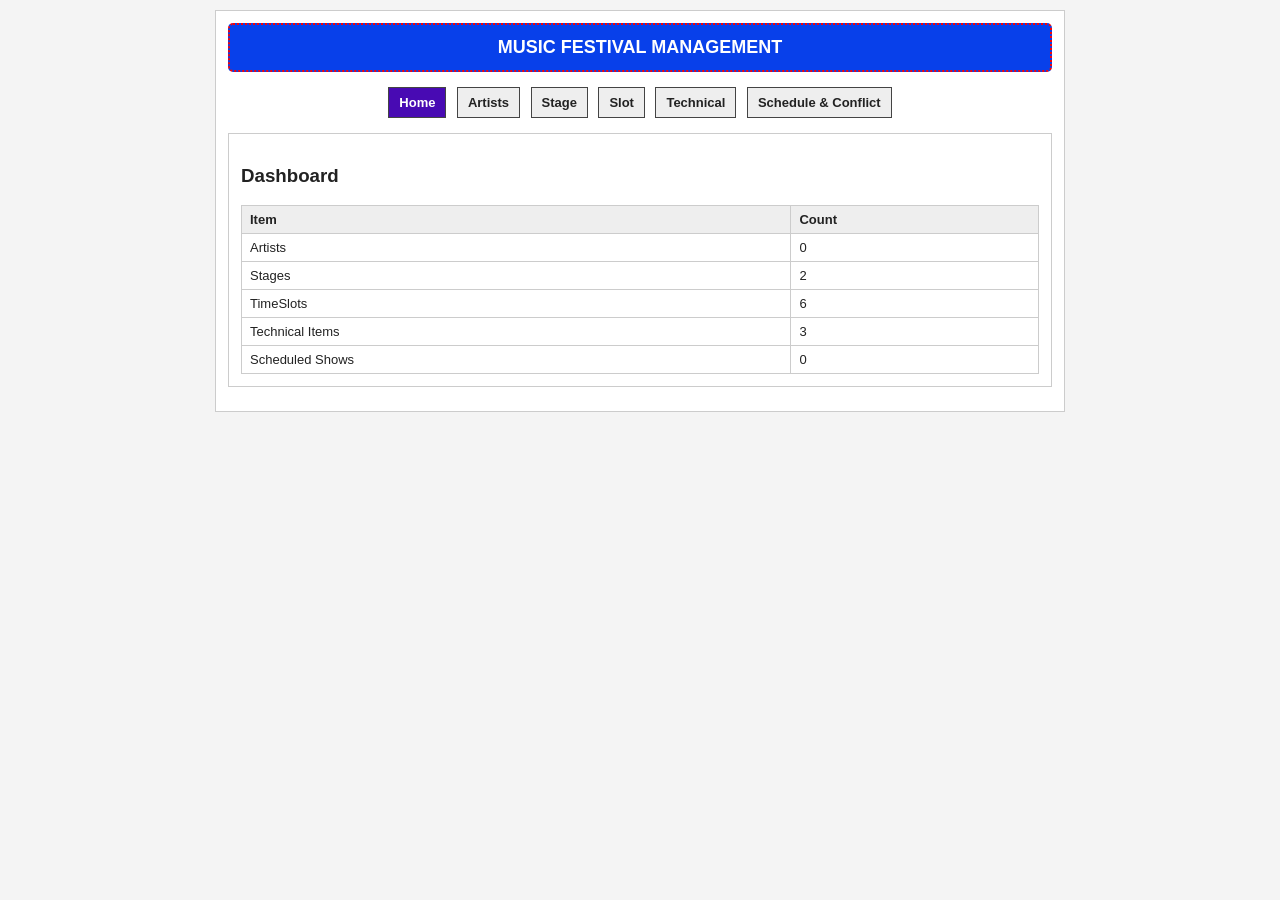
<file: index.html>
<!DOCTYPE html>
<html lang="en">
<head>
  <meta charset="UTF-8">
  <meta name="viewport" content="width=device-width, initial-scale=1.0">
  <title>Music Festival Management - Home</title>
  <link rel="stylesheet" href="style.css">
</head>
<body>
  <div class="container">
    <h1>MUSIC FESTIVAL MANAGEMENT</h1>

    <div class="nav">
      <a href="index.html" class="active">Home</a>
      <a href="artists.html">Artists</a>
      <a href="stage.html">Stage</a>
      <a href="slot.html">Slot</a>
      <a href="technical.html">Technical</a>
      <a href="schedule.html">Schedule & Conflict</a>
    </div>

    <div class="box">
      <h3>Dashboard</h3>
      <table>
        <tr><th>Item</th><th>Count</th></tr>
        <tr><td>Artists</td><td id="countArtists">0</td></tr>
        <tr><td>Stages</td><td id="countStages">0</td></tr>
        <tr><td>TimeSlots</td><td id="countSlots">0</td></tr>
        <tr><td>Technical Items</td><td id="countTech">0</td></tr>
        <tr><td>Scheduled Shows</td><td id="countSchedules">0</td></tr>
      </table>
    </div>
  </div>
  <script src="script.js"></script>
  <script>renderDashboard();</script>
</body>
</html>
</file>
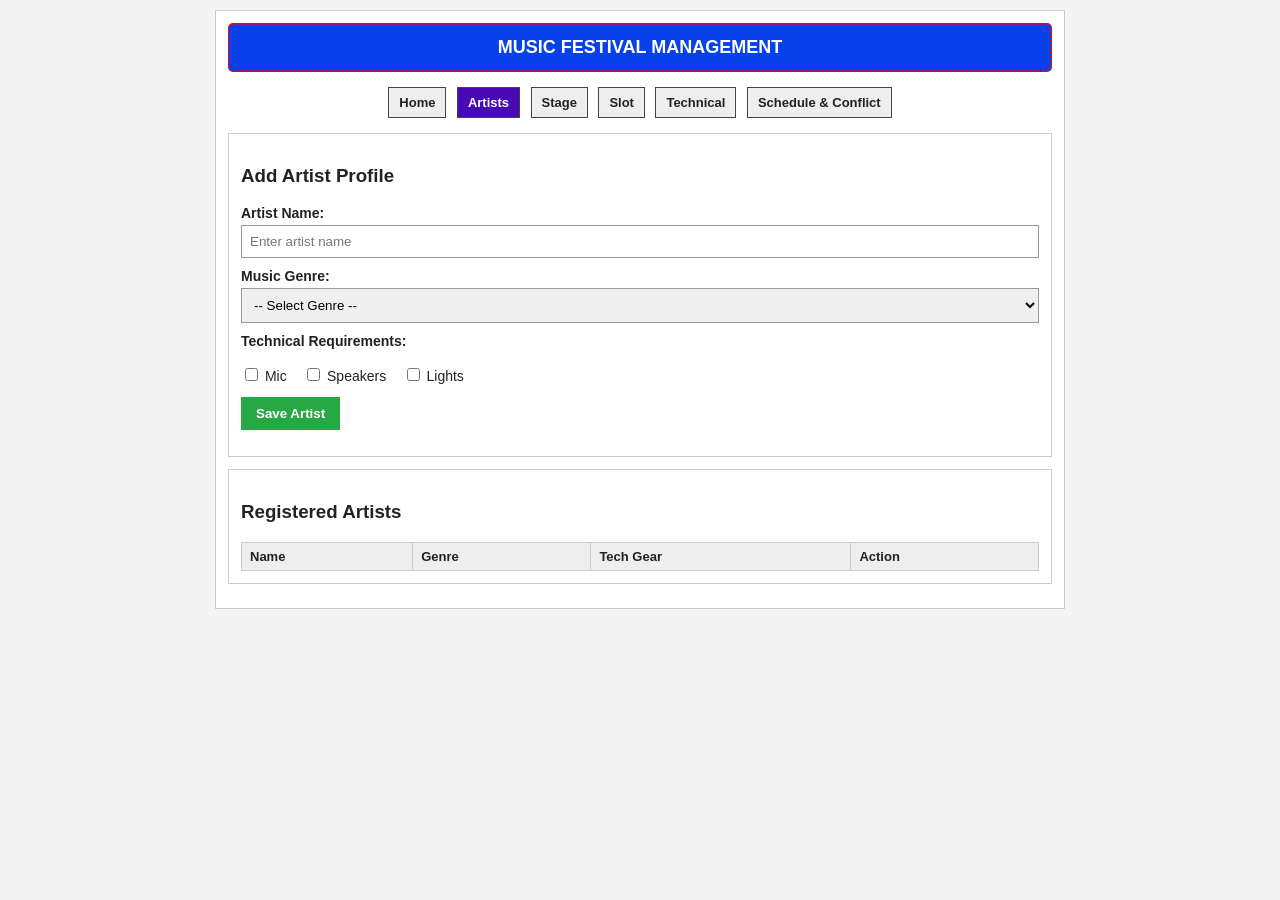
<file: artists.html>
<!DOCTYPE html>
<html lang="en">
<head>
  <meta charset="UTF-8">
  <meta name="viewport" content="width=device-width, initial-scale=1.0">
  <title>Music Festival Management - Artists</title>
  <link rel="stylesheet" href="style.css">
</head>
<body>
  <div class="container">
    <h1>MUSIC FESTIVAL MANAGEMENT</h1>

    <div class="nav">
      <a href="index.html">Home</a>
      <a href="artists.html" class="active">Artists</a>
      <a href="stage.html">Stage</a>
      <a href="slot.html">Slot</a>
      <a href="technical.html">Technical</a>
      <a href="schedule.html">Schedule & Conflict</a>
    </div>

    <div class="box">
      <h3>Add Artist Profile</h3>
      <label>Artist Name:</label>
      <input type="text" id="aName" placeholder="Enter artist name">

      <label>Music Genre:</label>
      <select id="aGenre">
        <option value="">-- Select Genre --</option>
        <option value="Rap">Rap</option>
        <option value="Rock">Rock</option>
        <option value="Jazz">Jazz</option>
      </select>

      <label>Technical Requirements:</label>
      <div class="checks" id="techChecks"></div>

      <button class="btn" onclick="addArtist()">Save Artist</button>
      <p id="msg1" class="msg"></p>
    </div>

    <div class="box table-box">
      <h3>Registered Artists</h3>
      <table>
        <thead>
          <tr><th>Name</th><th>Genre</th><th>Tech Gear</th><th>Action</th></tr>
        </thead>
        <tbody id="artistTable"></tbody>
      </table>
    </div>
  </div>
  <script src="script.js"></script>
  <script>renderArtists();</script>
</body>
</html>
</file>
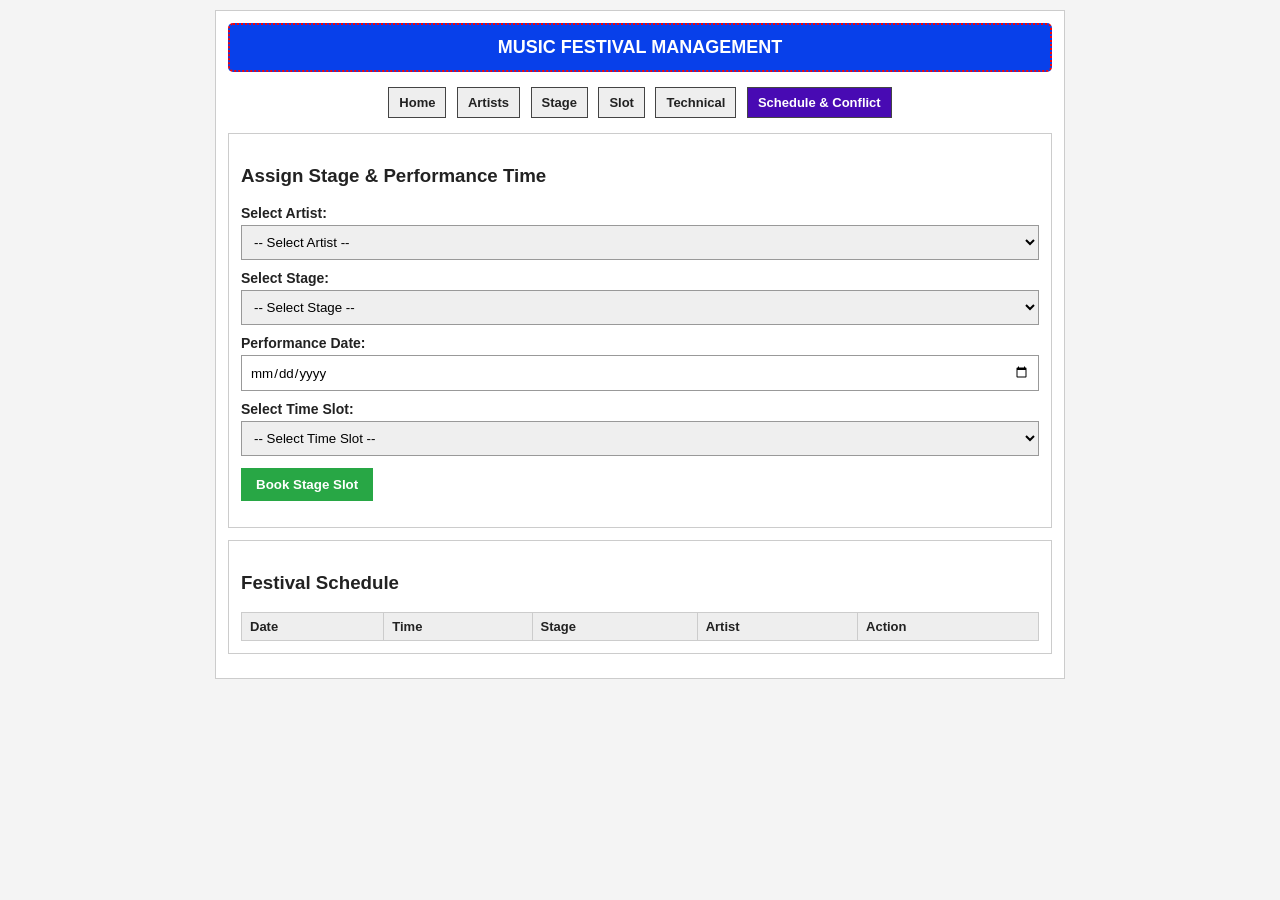
<file: schedule.html>
<!DOCTYPE html>
<html lang="en">
<head>
  <meta charset="UTF-8">
  <meta name="viewport" content="width=device-width, initial-scale=1.0">
  <title>Music Festival Management - Schedule & Conflict</title>
  <link rel="stylesheet" href="style.css">
</head>
<body>
  <div class="container">
    <h1>MUSIC FESTIVAL MANAGEMENT</h1>

    <div class="nav">
      <a href="index.html">Home</a>
      <a href="artists.html">Artists</a>
      <a href="stage.html">Stage</a>
      <a href="slot.html">Slot</a>
      <a href="technical.html">Technical</a>
      <a href="schedule.html" class="active">Schedule & Conflict</a>
    </div>

    <div class="box">
      <h3>Assign Stage & Performance Time</h3>
      <label>Select Artist:</label>
      <select id="sArtist"></select>

      <label>Select Stage:</label>
      <select id="sStage"></select>

      <label>Performance Date:</label>
      <input type="date" id="sDate">

      <label>Select Time Slot:</label>
      <select id="sSlot"></select>

      <button class="btn" onclick="addSchedule()">Book Stage Slot</button>
      <p id="msg2" class="msg"></p>
    </div>

    <div class="box table-box">
      <h3>Festival Schedule</h3>
      <table>
        <thead>
          <tr><th>Date</th><th>Time</th><th>Stage</th><th>Artist</th><th>Action</th></tr>
        </thead>
        <tbody id="scheduleTable"></tbody>
      </table>
    </div>
  </div>
  <script src="script.js"></script>
  <script>renderSchedule();</script>
</body>
</html>
</file>
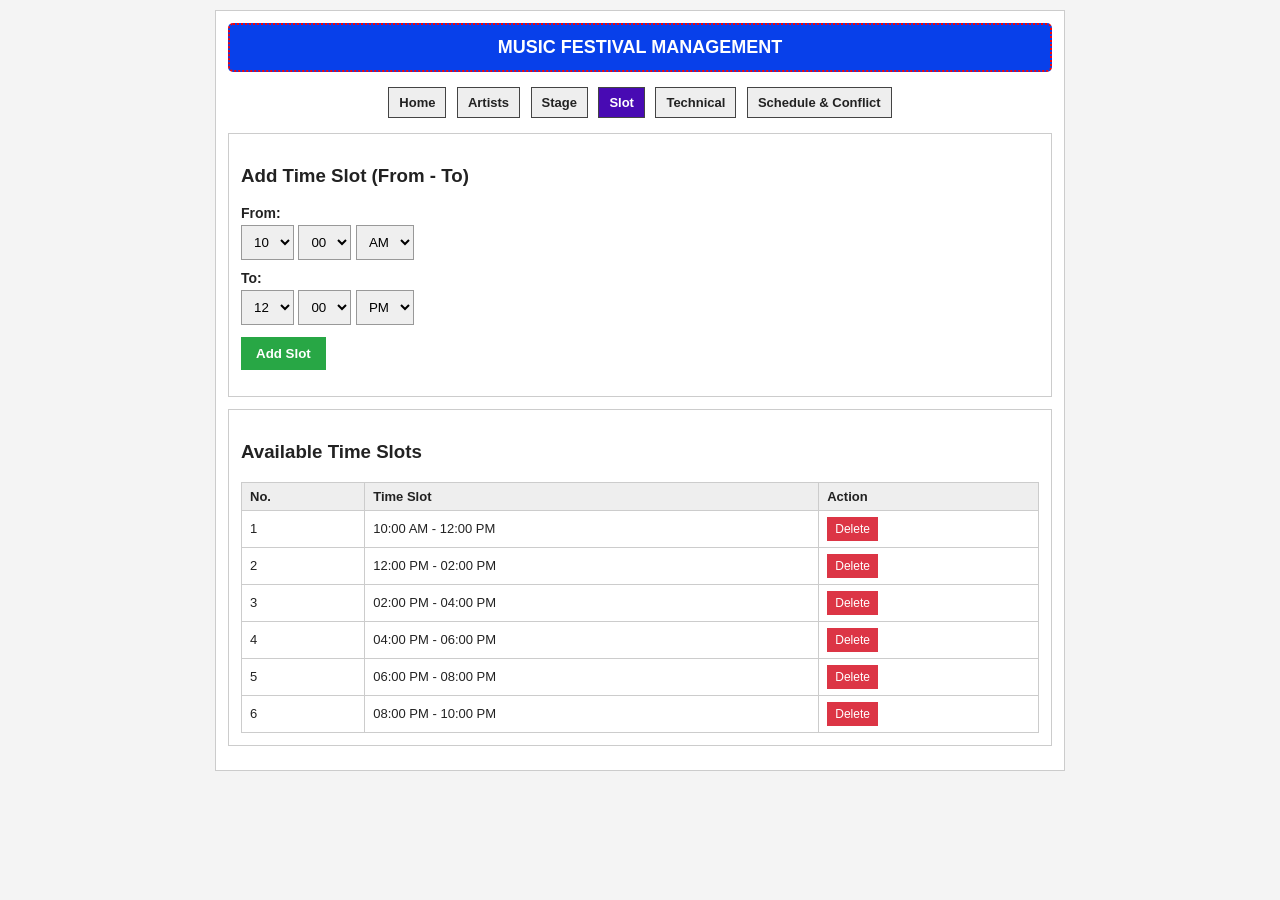
<file: slot.html>
<!DOCTYPE html>
<html lang="en">
<head>
  <meta charset="UTF-8">
  <meta name="viewport" content="width=device-width, initial-scale=1.0">
  <title>Music Festival Management - Slot</title>
  <link rel="stylesheet" href="style.css">
</head>
<body>
  <div class="container">
    <h1>MUSIC FESTIVAL MANAGEMENT</h1>

    <div class="nav">
      <a href="index.html">Home</a>
      <a href="artists.html">Artists</a>
      <a href="stage.html">Stage</a>
      <a href="slot.html" class="active">Slot</a>
      <a href="technical.html">Technical</a>
      <a href="schedule.html">Schedule & Conflict</a>
    </div>

    <div class="box">
      <h3>Add Time Slot (From - To)</h3>

      <label>From:</label>
      <select id="fromHour" style="width:auto; display:inline-block;">
        <option value="1">1</option><option value="2">2</option><option value="3">3</option>
        <option value="4">4</option><option value="5">5</option><option value="6">6</option>
        <option value="7">7</option><option value="8">8</option><option value="9">9</option>
        <option value="10" selected>10</option><option value="11">11</option><option value="12">12</option>
      </select>
      <select id="fromMin" style="width:auto; display:inline-block;">
        <option value="00" selected>00</option>
        <option value="30">30</option>
      </select>
      <select id="fromAmPm" style="width:auto; display:inline-block;">
        <option value="AM" selected>AM</option>
        <option value="PM">PM</option>
      </select>

      <label>To:</label>
      <select id="toHour" style="width:auto; display:inline-block;">
        <option value="1">1</option><option value="2">2</option><option value="3">3</option>
        <option value="4">4</option><option value="5">5</option><option value="6">6</option>
        <option value="7">7</option><option value="8">8</option><option value="9">9</option>
        <option value="10">10</option><option value="11">11</option><option value="12" selected>12</option>
      </select>
      <select id="toMin" style="width:auto; display:inline-block;">
        <option value="00" selected>00</option>
        <option value="30">30</option>
      </select>
      <select id="toAmPm" style="width:auto; display:inline-block;">
        <option value="AM">AM</option>
        <option value="PM" selected>PM</option>
      </select>

      <br>
      <button class="btn" onclick="addSlot()">Add Slot</button>
      <p id="msgSlot" class="msg"></p>
    </div>

    <div class="box table-box">
      <h3>Available Time Slots</h3>
      <table>
        <thead>
          <tr><th>No.</th><th>Time Slot</th><th>Action</th></tr>
        </thead>
        <tbody id="slotTable"></tbody>
      </table>
    </div>
  </div>
  <script src="script.js"></script>
  <script>renderSlots();</script>
</body>
</html>
</file>
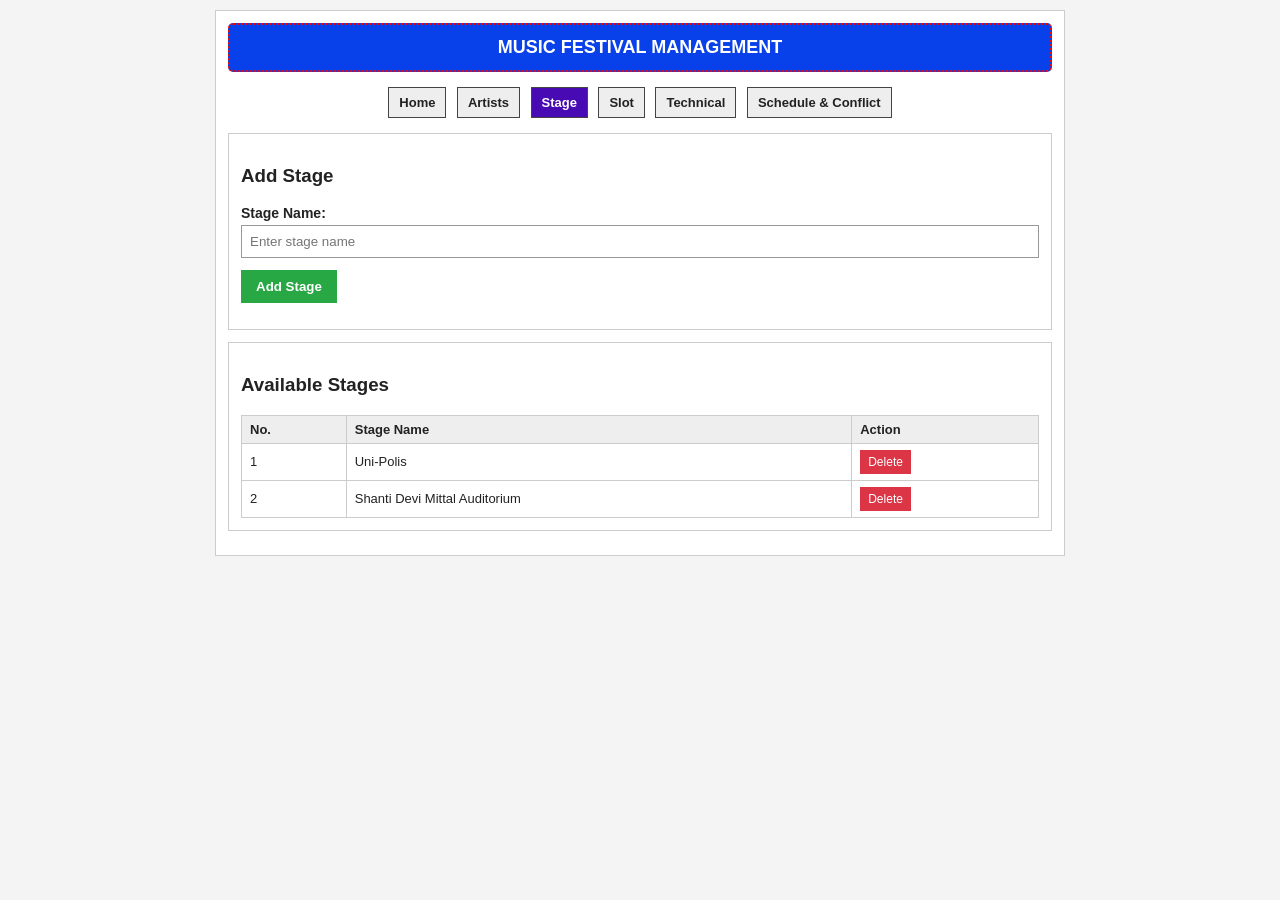
<file: stage.html>
<!DOCTYPE html>
<html lang="en">
<head>
  <meta charset="UTF-8">
  <meta name="viewport" content="width=device-width, initial-scale=1.0">
  <title>Music Festival Management - Stage</title>
  <link rel="stylesheet" href="style.css">
</head>
<body>
  <div class="container">
    <h1>MUSIC FESTIVAL MANAGEMENT</h1>

    <div class="nav">
      <a href="index.html">Home</a>
      <a href="artists.html">Artists</a>
      <a href="stage.html" class="active">Stage</a>
      <a href="slot.html">Slot</a>
      <a href="technical.html">Technical</a>
      <a href="schedule.html">Schedule & Conflict</a>
    </div>

    <div class="box">
      <h3>Add Stage</h3>
      <label>Stage Name:</label>
      <input type="text" id="stageName" placeholder="Enter stage name">
      <button class="btn" onclick="addStage()">Add Stage</button>
      <p id="msgStage" class="msg"></p>
    </div>

    <div class="box table-box">
      <h3>Available Stages</h3>
      <table>
        <thead>
          <tr><th>No.</th><th>Stage Name</th><th>Action</th></tr>
        </thead>
        <tbody id="stageTable"></tbody>
      </table>
    </div>
  </div>
  <script src="script.js"></script>
  <script>renderStages();</script>
</body>
</html>
</file>
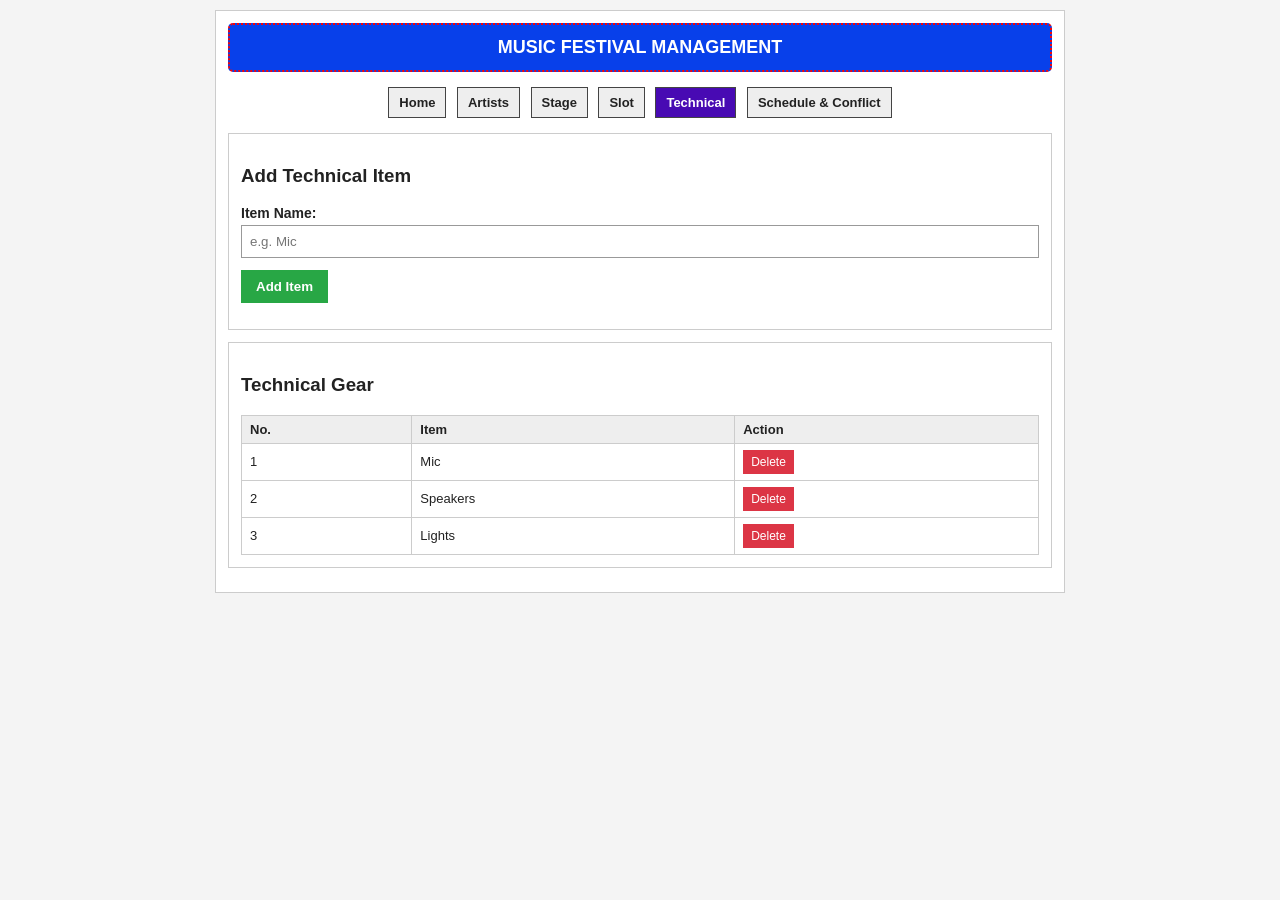
<file: technical.html>
<!DOCTYPE html>
<html lang="en">
<head>
  <meta charset="UTF-8">
  <meta name="viewport" content="width=device-width, initial-scale=1.0">
  <title>Music Festival Management - Technical</title>
  <link rel="stylesheet" href="style.css">
</head>
<body>
  <div class="container">
    <h1>MUSIC FESTIVAL MANAGEMENT</h1>

    <div class="nav">
      <a href="index.html">Home</a>
      <a href="artists.html">Artists</a>
      <a href="stage.html">Stage</a>
      <a href="slot.html">Slot</a>
      <a href="technical.html" class="active">Technical</a>
      <a href="schedule.html">Schedule & Conflict</a>
    </div>

    <div class="box">
      <h3>Add Technical Item</h3>
      <label>Item Name:</label>
      <input type="text" id="techName" placeholder="e.g. Mic">
      <button class="btn" onclick="addTech()">Add Item</button>
      <p id="msgTech" class="msg"></p>
    </div>

    <div class="box table-box">
      <h3>Technical Gear</h3>
      <table>
        <thead>
          <tr><th>No.</th><th>Item</th><th>Action</th></tr>
        </thead>
        <tbody id="techTable"></tbody>
      </table>
    </div>
  </div>
  <script src="script.js"></script>
  <script>renderTech();</script>
</body>
</html>
</file>
<file: style.css>
* {
  box-sizing: border-box;
  font-family: Arial, sans-serif;
}

body {
  margin: 0;
  padding: 10px;
  background-color: #f4f4f4;
  color: #222;
}

.container {
  max-width: 850px;
  margin: 0 auto;
  background: #fff;
  padding: 12px;
  border: 1px solid #ccc;
}

h1 {
  text-align: center;
  background: #0840ea;
  color: #fff;
  padding: 12px;
  margin-top: 0;
  font-size: 18px;
  font-family: Verdana, Geneva, Tahoma, sans-serif;
  border: dotted 2px rgb(251, 3, 3);
  border-radius: 5px;
}

.nav {
  margin-bottom: 12px;
  text-align: center;
}

.nav a {
  display: inline-block;
  padding: 7px 10px;
  margin: 3px;
  cursor: pointer;
  border: 1px solid #444;
  background: #eee;
  font-weight: bold;
  text-decoration: none;
  color: #222;
  font-size: 13px;
}

.nav a.active {
  background: #480ab3;
  color: #fff;
}

.box {
  border: 1px solid #ccc;
  padding: 12px;
  margin-bottom: 12px;
}

label {
  display: block;
  margin-top: 10px;
  font-weight: bold;
  font-size: 14px;
}

input[type="text"],
input[type="number"],
input[type="date"],
select {
  width: 100%;
  padding: 8px;
  margin-top: 4px;
  border: 1px solid #999;
}

.checks {
  margin-top: 6px;
}

.checks label {
  display: inline-block;
  margin-right: 12px;
  font-weight: normal;
}

.btn {
  margin-top: 12px;
  padding: 9px 15px;
  background: #28a745;
  color: #fff;
  border: none;
  cursor: pointer;
  font-weight: bold;
}

.btn-del {
  background: #dc3545;
  color: #fff;
  border: none;
  padding: 5px 8px;
  cursor: pointer;
  font-size: 12px;
}

.msg {
  margin-top: 10px;
  font-weight: bold;
  font-size: 14px;
}

/* Tables - mobile friendly */
.table-box {
  overflow-x: auto;
  -webkit-overflow-scrolling: touch;
  margin-top: 8px;
}

table {
  width: 100%;
  border-collapse: collapse;
  margin-top: 8px;
  min-width: 320px;
}

th, td {
  border: 1px solid #ccc;
  padding: 6px 8px;
  text-align: left;
  font-size: 13px;
  white-space: nowrap;
}

th {
  background: #eee;
}

/* Mobile adjustments */
@media (max-width: 600px) {
  body {
    padding: 6px;
  }

  .container {
    padding: 8px;
  }

  h1 {
    font-size: 16px;
    padding: 10px;
  }

  .nav a {
    padding: 6px 8px;
    font-size: 12px;
    margin: 2px;
  }

  .box {
    padding: 10px;
  }

  table {
    min-width: 280px;
  }

  th, td {
    padding: 5px 6px;
    font-size: 12px;
  }

  .btn-del {
    padding: 4px 6px;
    font-size: 11px;
  }
}
</file>
